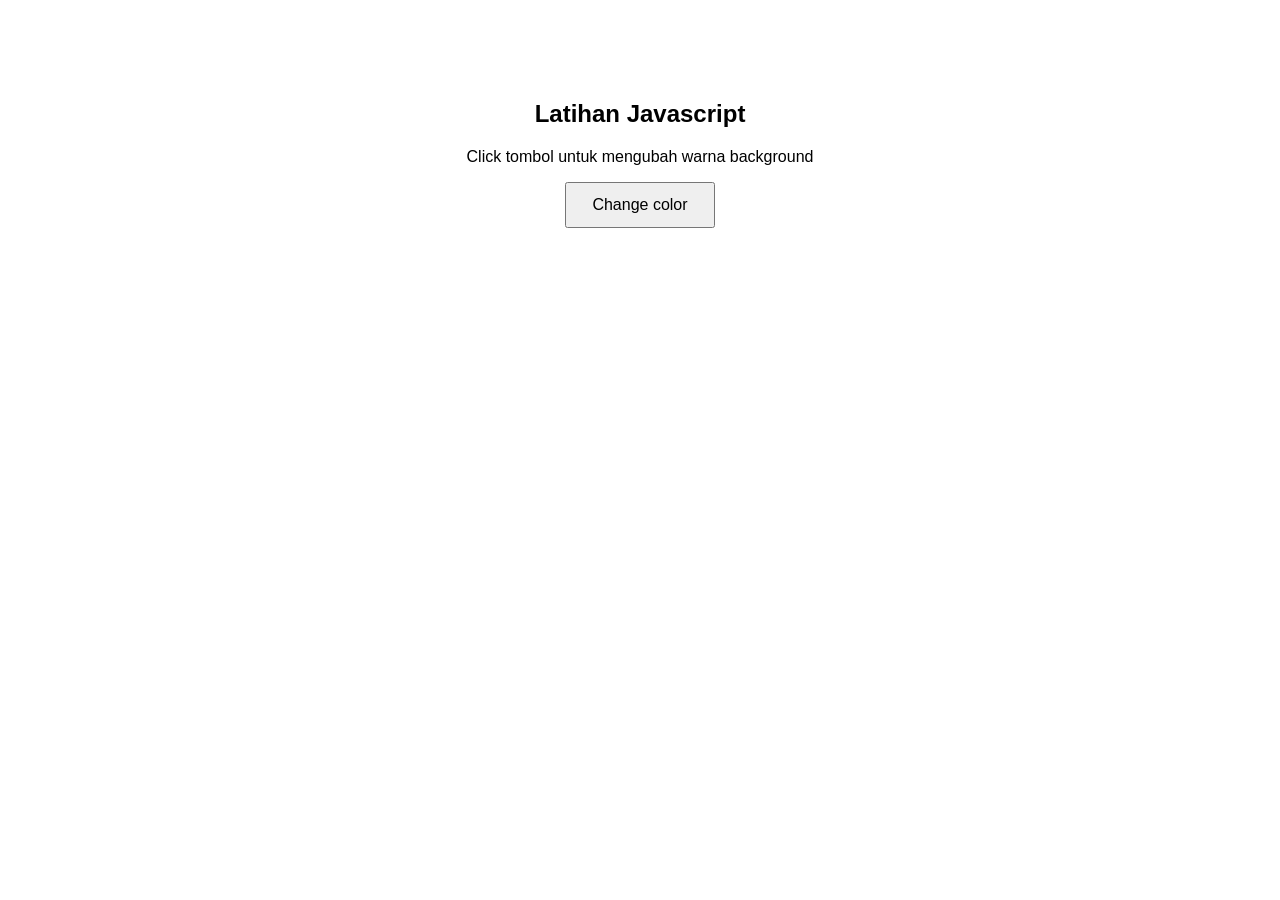
<file: java.html>
<!DOCTYPE html>
<html lang="en">

<head>
    <meta charset="UTF-8">
    <meta name="viewport" content="width=device-width, initial-scale=1.0">
    <title>tombol</title>
</head>

<body>
    <style>
        body {
            font-family: Arial, sans-serif;
            text-align: center;
            margin-top: 100px;
            transition: background-color 0.5s ease;
        }

        button {
            padding: 12px 25px;
            font-size: 16px;
            cursor: pointer;
        }
    </style>

    <body>
        <h2>Latihan Javascript</h2>
        <p> Click tombol untuk mengubah warna background</p>
        <button id="changeCollorButton">Change color</button>
    </body>
    <script>
        var button = document.getElementById("changeCollorButton");

        button.addEventListener("click", function () {
            var randomColor = "#" + Math.floor(Math.random() * 16777215).toString(16);
            document.body.style.backgroundColor = randomColor;
        });
    </script>
</body>

</html>
</file>
